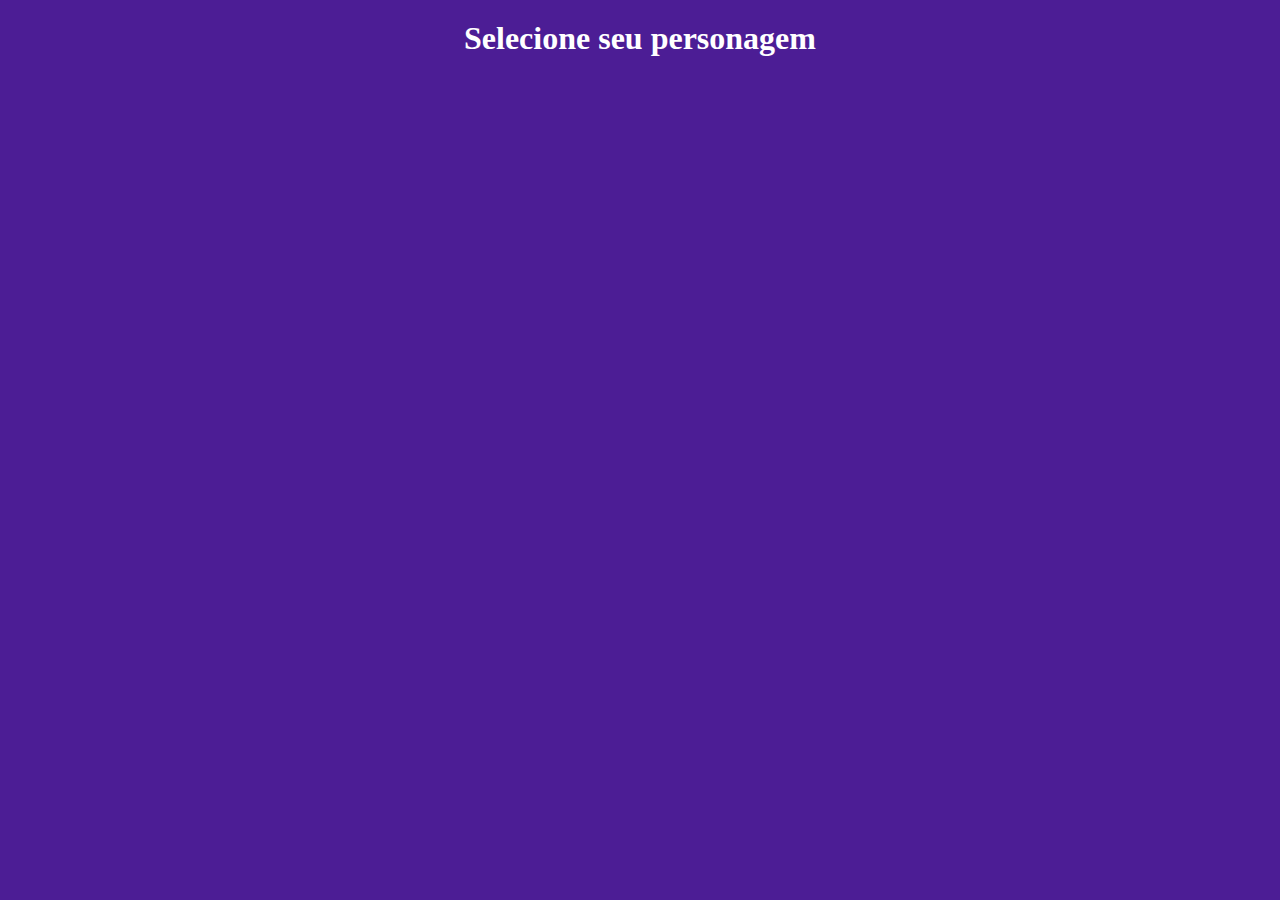
<file: application.html>
<!DOCTYPE html>
<html lang="pt-br">
  <head>
    <meta charset="UTF-8" />
    <meta http-equiv="X-UA-Compatible" content="IE=edge" />
    <meta name="viewport" content="width=device-width, initial-scale=1.0" />
    <title>Application page</title>
    <link rel="stylesheet" href="styleApplication.css" />
  </head>
  <body>
    <h1>Selecione seu personagem</h1>
    <div class="containerApplication">
      <div class="card">
        <img src="AvatarImages/Lucas Hideki.jpg" alt="LucasHidekiAvatar" />
        <p><b>Lucas Hideki</b></p>
      </div>
      <div class="card">
        <img
          src="AvatarImages/Erik Nascimento.jpg"
          alt="ErikNascimentoAvatar"
        />
        <p><b>Erik Nascimento</b></p>
      </div>
      <div class="card">
        <img src="AvatarImages/Felipe Duarte.jpg" alt="FelipeDuarteAvatar" />
        <p><b>Felipe Duarte</b></p>
      </div>
      <div class="card">
        <img
          src="AvatarImages/Franksuel Leite.jpg"
          alt="FranksuelLeiteAvatar"
        />
        <p><b>Franksuel Leite</b></p>
      </div>
      <div class="card">
        <img src="AvatarImages/MichelOficial.jpg" alt="MichelAvatar" />
        <p><b>Michel Silva</b></p>
      </div>
      <div class="card">
        <img src="AvatarImages/Rafael Vinicius.jpg" alt="RafaelAvatar" />
        <p><b>Rafael Vinicius</b></p>
      </div>
      <div class="card">
        <img src="AvatarImages/Ricardo Peres.jpg" alt="RicardoPeresAvatar" />
        <p><b>Ricardo Peres</b></p>
      </div>
      <div class="card">
        <img src="AvatarImages/Tiago Costa.jpg" alt="TiagoCostaAvatar" />
        <p><b>Tiago Costa</b></p>
      </div>
      <div class="card">
        <img src="AvatarImages/Tiago Marques.jpg" alt="TiagoMarquesAvatar" />
        <p><b>Tiago Marques</b></p>
      </div>
    </div>

    <script src="eachPerson.js"></script>
  </body>
</html>
</file>
<file: styleApplication.css>
* {
  padding: 0;
  margin: 0;
  box-sizing: border-box;
}

body {
  width: 100%;
  background-color: #4c1d95;
}
h1 {
  text-align: center;
  color: #ffffffff;
  animation: opacityAnimation 5s forwards;
  margin: 20px;
}
@keyframes opacityAnimation {
  0% {
    opacity: 0;
  }
  100% {
    opacity: 1;
  }
}
.containerApplication {
  display: grid;
  grid-template-columns: 1fr 1fr 1fr;
  gap: 50px;
  text-align: center;
  justify-items: center;
  opacity: 0;
  animation: opacityAnimation 5s forwards;
  animation-delay: 2s;
}
.card {
  border-radius: 10px;
  border: 2px solid #ffffffff;
  box-shadow: 0 10px 20px #22d3ee;
  width: 180px;
  height: 200px;
  cursor: pointer;
  background-color: #000;
}
/* Do a animation with card after element */
.card::after {
  box-shadow: 0px 20px 30px #ffffffff;
  transition: 0.3s;
}
.card:hover::after {
  opacity: 1;
}
img {
  margin-top: 5px;
  width: 150px;
  height: 150px;
  border-radius: 10px;
}
p {
  padding: 10px;
  color: #ffffffff;
}
</file>
